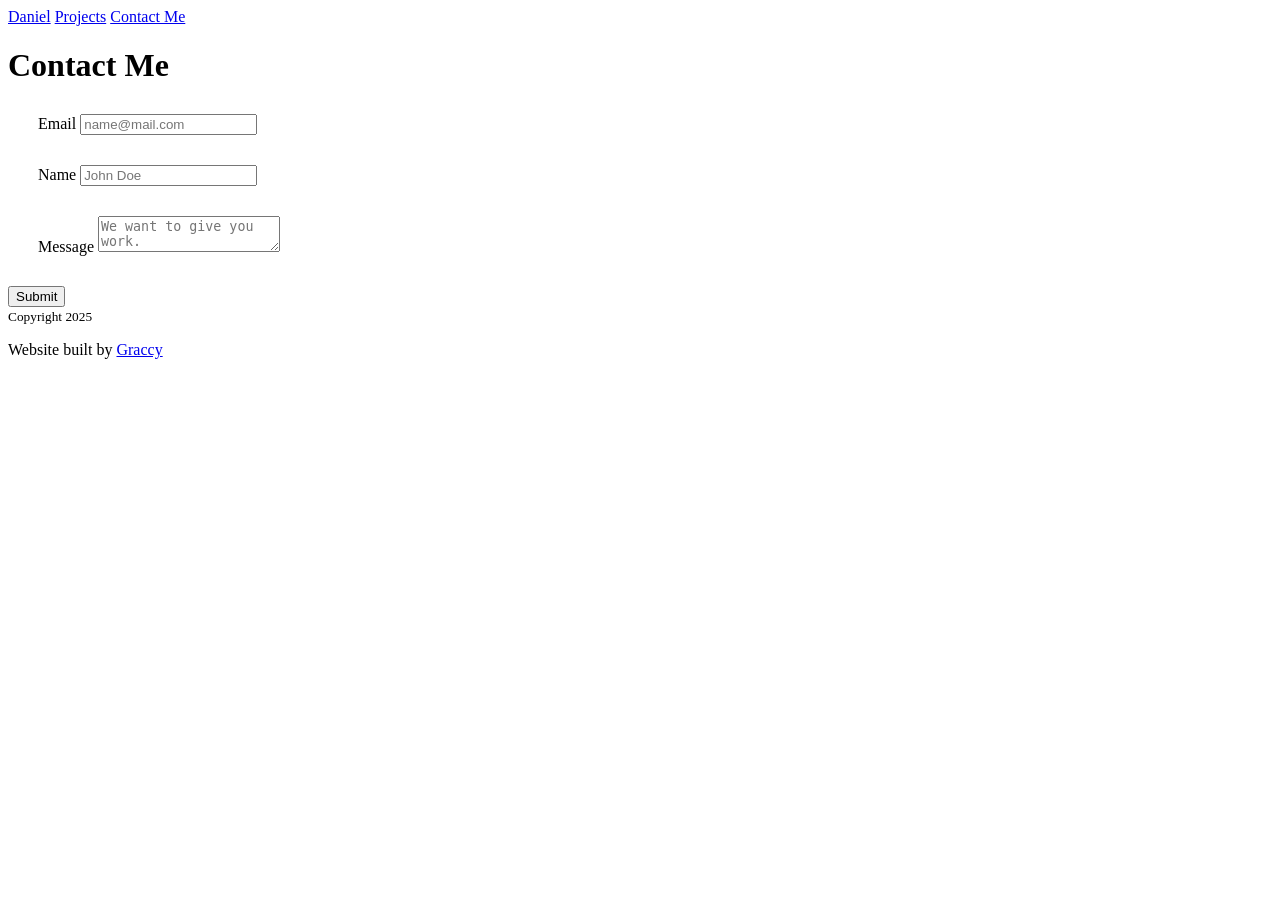
<file: contact.html>
<!DOCTYPE html>
<html lang="en">
  <head>
    <meta charset="UTF-8" />
    <meta name="viewport" content="width=device-width, initial-scale=1.0" />
    <title>Document</title>

    <style>
      .input-group {
        margin: 30px;
      }
    </style>
  </head>
  <body>
    <header>
      <nav>
        <a href="/">Daniel</a>

        <a href="projects.html">Projects</a>

        <a href="contact.html">Contact Me</a>
      </nav>
    </header>

    <main>
      <h1>Contact Me</h1>

      <form action="#">
        <div class="input-group">
          <label for="email">Email</label>
          <input type="text" name="email" id="email" placeholder="name@mail.com" />
        </div>

        <div class="input-group">
          <label for="name">Name</label>
          <input type="text" name="name" id="name" placeholder="John Doe" />
        </div>

        <div class="input-group">
          <label for="message">Message</label>
          <textarea name="message" id="message" placeholder="We want to give you work."></textarea>
        </div>

        <button>Submit</button>
      </form>
    </main>

    <footer>
      <small>Copyright 2025</small>
      <p>
        Website built by <a target="_blank" href="https://graccy.com">Graccy</a>
      </p>
    </footer>
  </body>
</html>
</file>
